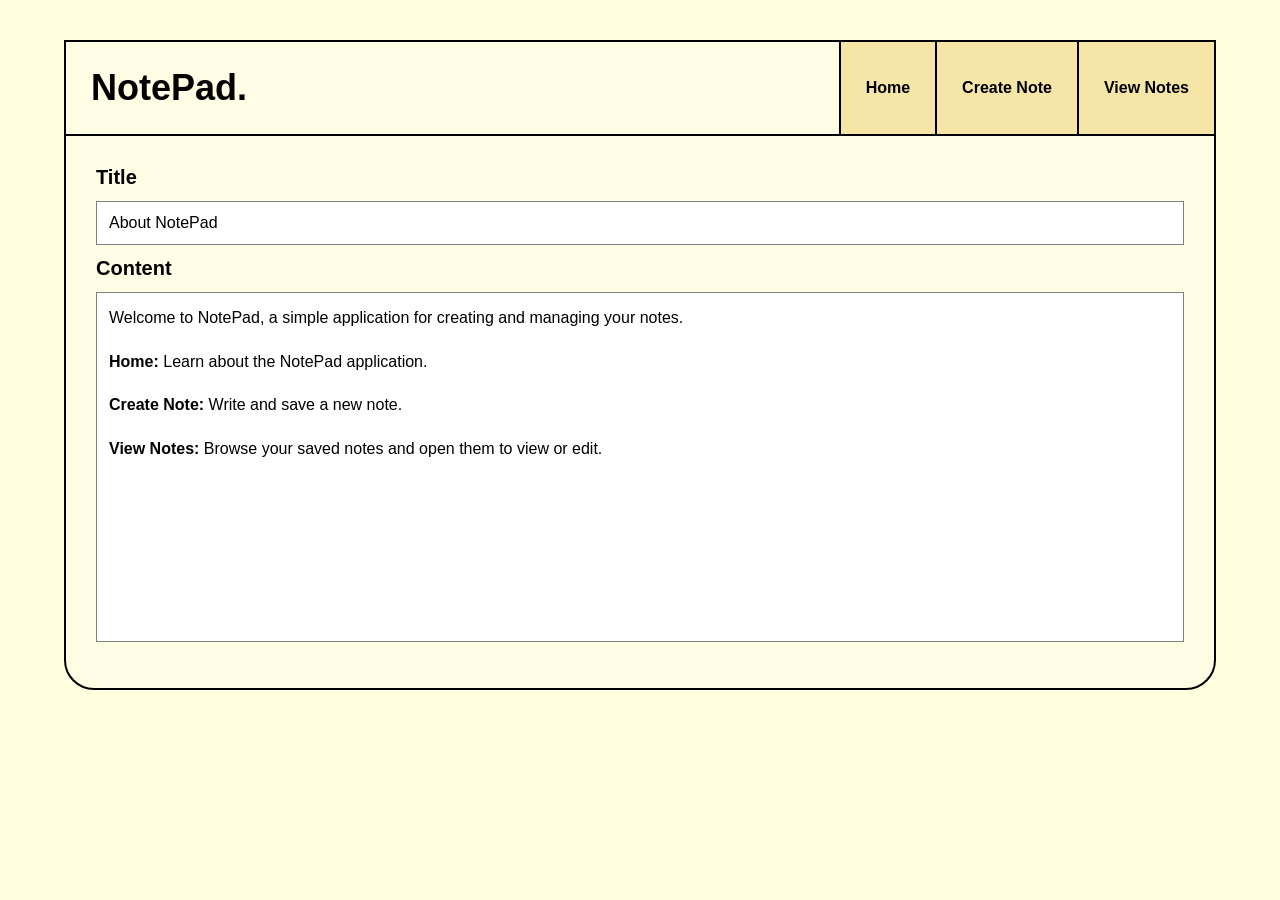
<file: front end/index.html>
<!DOCTYPE html>
<html lang="en">

<head>
    <meta charset="UTF-8">
    <meta name="viewport" content="width=device-width, initial-scale=1.0">
    <title>NotePad - Home</title>
    <link rel="stylesheet" href="style.css">
    <script src="main.js"></script>
</head>

<body>

    <div class="notepad">

        <header class="site-header">
            <h1>NotePad.</h1>

            <nav class="navigation-menu">
                <a href="index.html">Home</a>
                <a href="createNote.html">Create Note</a>
                <a href="viewNote.html">View Notes</a>
            </nav>
        </header>

        <main class="page-content">

    <section class="home-note">

        <label>Title</label>
        <div class="home-note-title">
            About NotePad
        </div>

        <label>Content</label>
        <div class="home-note-content">
            <p>
                Welcome to NotePad, a simple application
                for creating and managing your notes.
            </p>

            <p>
                <strong>Home:</strong>
                Learn about the NotePad application.
            </p>

            <p>
                <strong>Create Note:</strong>
                Write and save a new note.
            </p>

            <p>
                <strong>View Notes:</strong>
                Browse your saved notes and open them
                to view or edit.
            </p>
        </div>

    </section>

</main>

    </div>

</body>
</html>
</file>
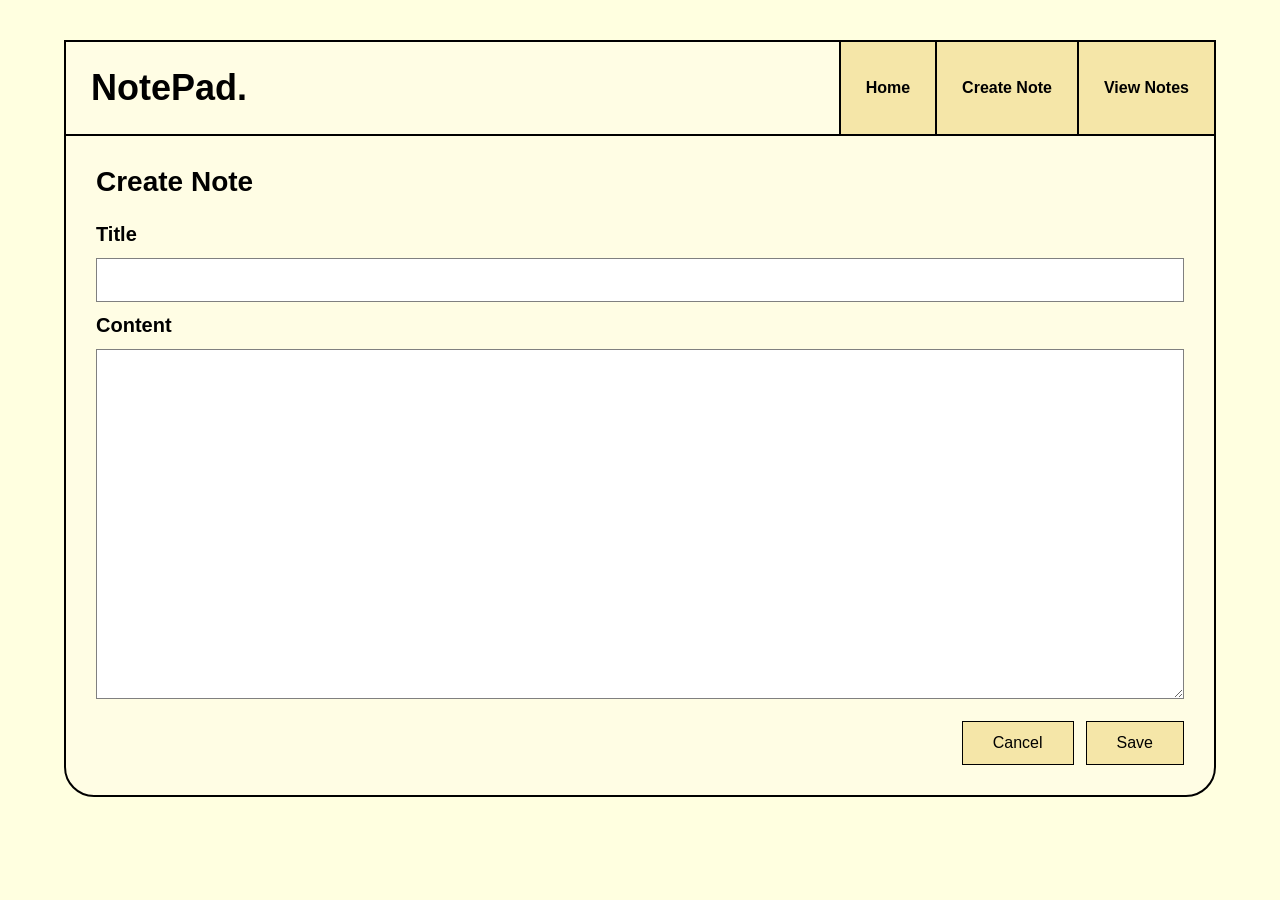
<file: front end/createNote.html>
<!DOCTYPE html>
<html lang="en">

<head>
    <meta charset="UTF-8">
    <meta name="viewport" content="width=device-width, initial-scale=1.0">
    <title>NotePad - Create Note</title>
    <link rel="stylesheet" href="style.css">
</head>

<body>

    <div class="notepad">

        <header class="site-header">
            <h1>NotePad.</h1>

            <nav class="navigation-menu">
                <a href="index.html">Home</a>
                <a href="createNote.html">Create Note</a>
                <a href="viewNote.html">View Notes</a>
            </nav>
        </header>

        <main class="page-content">

            <h2 class="page-title">Create Note</h2>

            <form id="note-form" class="note-form">

                <label for="note-title">Title</label>
                <input
                    type="text"
                    id="note-title"
                    name="title"
                    required
                >

                <label for="note-content">Content</label>
                <textarea
                    id="note-content"
                    name="content"
                ></textarea>

                <div class="form-buttons">
                    <button type="button" id="cancel">
                        Cancel
                    </button>

                    <button type="submit" id="save">
                        Save
                    </button>
                </div>

            </form>

        </main>

    </div>
    <script src="main.js"></script>
</body>
</html>
</file>
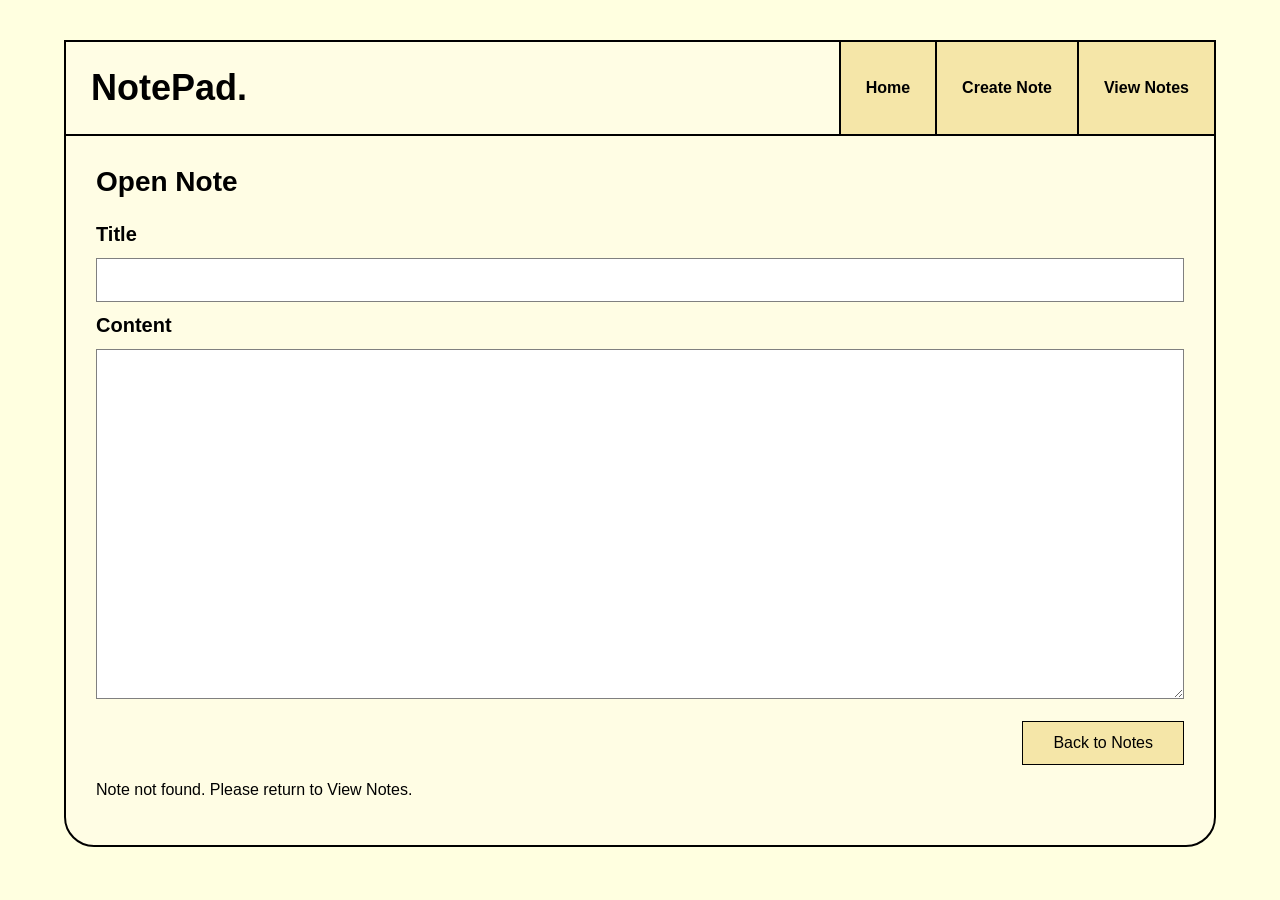
<file: front end/openNote.html>
<!DOCTYPE html>
<html lang="en">

<head>
    <meta charset="UTF-8">
    <meta name="viewport" content="width=device-width, initial-scale=1.0">
    <title>NotePad - Open Note</title>
    <link rel="stylesheet" href="style.css">
</head>

<body>

    <div class="notepad">

        <header class="site-header">
            <h1>NotePad.</h1>

            <nav class="navigation-menu">
                <a href="index.html">Home</a>
                <a href="createNote.html">Create Note</a>
                <a href="viewNote.html">View Notes</a>
            </nav>
        </header>

        <main class="page-content">

            <h2 class="page-title">Open Note</h2>

            <div class="note-form">

                <label for="note-title">Title</label>
                <input
                    type="text"
                    id="note-title"
                    readonly
                >

                <label for="note-content">Content</label>
                <textarea
                    id="note-content"
                    readonly
                ></textarea>

                <div class="form-buttons">
                    <button type="button" id="back">
                        Back to Notes
                    </button>
                </div>

            </div>

            <p id="note-error"></p>

        </main>

    </div>

    <script src="main.js"></script>

</body>
</html>
</file>
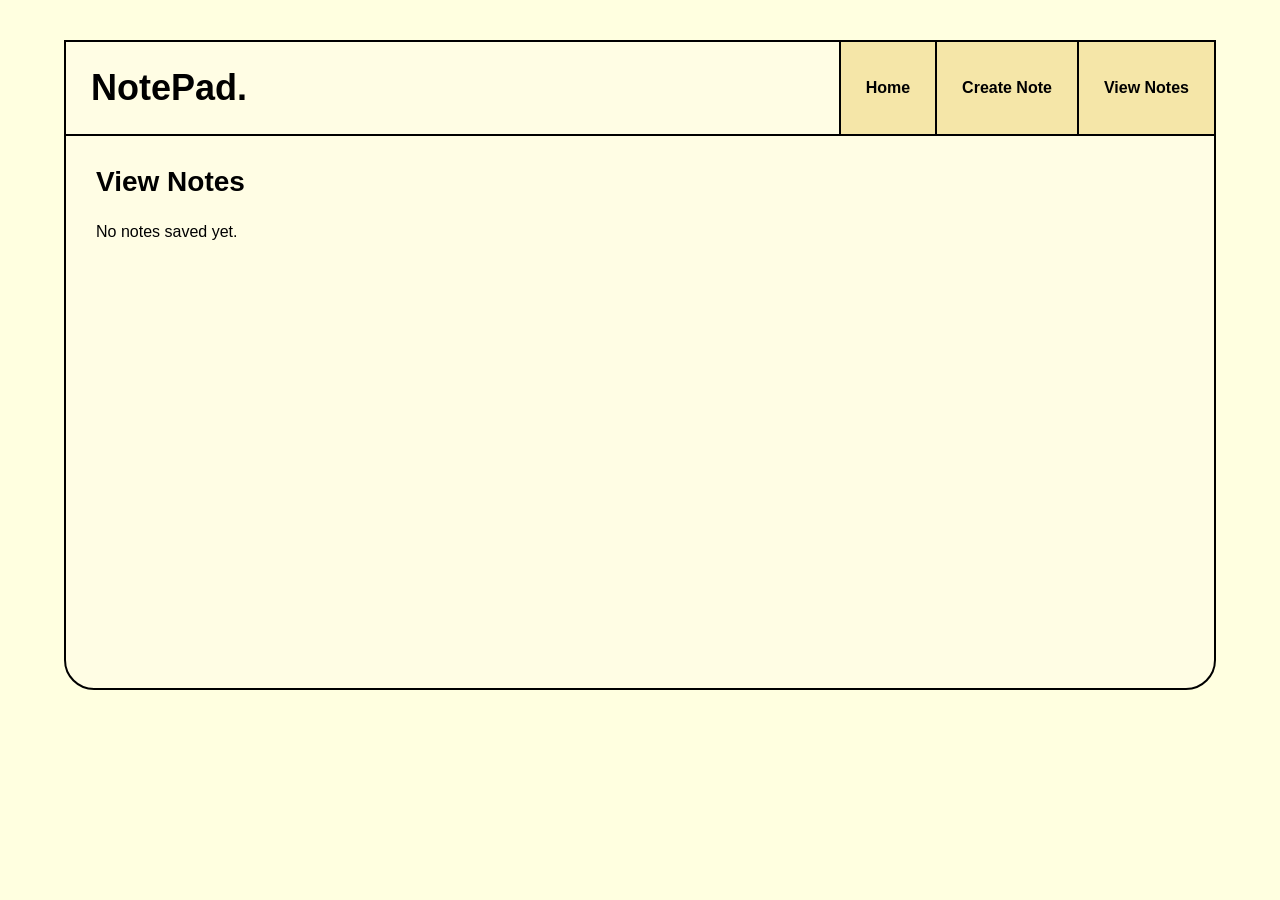
<file: front end/viewNote.html>
<!DOCTYPE html>
<html lang="en">

<head>
    <meta charset="UTF-8">
    <meta name="viewport" content="width=device-width, initial-scale=1.0">
    <title>NotePad - View Notes</title>
    <link rel="stylesheet" href="style.css">
</head>

<body>

    <div class="notepad">

        <header class="site-header">
            <h1>NotePad.</h1>

            <nav class="navigation-menu">
                <a href="index.html">Home</a>
                <a href="createNote.html">Create Note</a>
                <a href="viewNote.html">View Notes</a>
            </nav>
        </header>

        <main class="page-content">

            <h2 class="page-title">View Notes</h2>

            <section id="notes-container" class="notes-container">
                <!-- JavaScript will add saved notes here -->
            </section>

        </main>

    </div>

    <script src="main.js"></script>

</body>
</html>
</file>
<file: front end/style.css>
* {
    box-sizing: border-box;
}

body {
    margin: 0;
    background-color: lightyellow;
    color: black;
    font-family: Arial, sans-serif;
}

/* Main notebook layout */

.notepad {
    width: 90%;
    max-width: 1200px;
    min-height: 650px;
    margin: 40px auto;
    border: 2px solid black;
    border-radius: 0 0 30px 30px;
    background-color: #FFFDE4;
}

/* Header */

.site-header {
    display: flex;
    align-items: stretch;
    border-bottom: 2px solid black;
    min-height: 90px;
}

.site-header h1 {
    flex: 1;
    margin: 0;
    padding: 25px;
    font-size: 36px;
}

/* Navigation */

.navigation-menu {
    display: flex;
}

.navigation-menu a {
    display: flex;
    align-items: center;
    justify-content: center;
    padding: 15px 25px;
    border-left: 2px solid black;
    color: black;
    text-decoration: none;
    background-color: #F5E6A8;
    font-weight: bold;
}

.navigation-menu a:hover {
    background-color: black;
    color: white;
}

/* Page content */

.page-content {
    padding: 30px;
}

.page-title {
    font-size: 28px;
    margin: 0 0 25px;
}

/* Home page */

.home-description {
    max-width: 750px;
    font-size: 18px;
    line-height: 1.7;
}

/* Create and Open Note */

.note-form {
    display: flex;
    flex-direction: column;
    gap: 12px;
}

.note-form label {
    font-size: 20px;
    font-weight: bold;
}

.note-form input,
.note-form textarea {
    width: 100%;
    padding: 12px;
    border: 1px solid gray;
    background-color: white;
    font-family: Arial, sans-serif;
    font-size: 16px;
}

.note-form textarea {
    min-height: 350px;
    resize: vertical;
}

/* Buttons */

.form-buttons {
    display: flex;
    justify-content: flex-end;
    gap: 12px;
    margin-top: 10px;
}

.form-buttons button {
    padding: 12px 30px;
    border: 1px solid black;
    background-color: #F5E6A8;
    cursor: pointer;
    font-size: 16px;
}

.form-buttons button:hover {
    background-color: #E6CF73;
}

/* View Notes */

.notes-container {
    display: flex;
    flex-direction: column;
    gap: 15px;
}

.note-card {
    display: block;
    width: 100%;
    min-height: 100px;
    padding: 20px;
    border: 1px solid black;
    background-color: #F5E6A8;
    color: black;
    text-decoration: none;
}

.note-card h2 {
    margin: 0 0 10px;
}

.note-card p {
    margin: 0;
}

.note-card:hover {
    background-color: #E6CF73;
}

/* Smaller screens */

@media (max-width: 700px) {
    .notepad {
        width: 95%;
        margin: 15px auto;
    }

    .site-header {
        flex-direction: column;
    }

    .navigation-menu a {
        flex: 1;
        padding: 12px 5px;
        font-size: 13px;
        border-top: 2px solid black;
    }

    .navigation-menu a:first-child {
        border-left: none;
    }

    .page-content {
        padding: 20px;
    }
}

/* Home page displayed as a note */

.home-note {
    display: flex;
    flex-direction: column;
    gap: 12px;
}

.home-note label {
    font-size: 20px;
    font-weight: bold;
}

.home-note-title,
.home-note-content {
    width: 100%;
    padding: 12px;
    border: 1px solid gray;
    background-color: white;
    font-size: 16px;
}

.home-note-content {
    min-height: 350px;
    line-height: 1.6;
}

.home-note-content p {
    margin-top: 0;
    margin-bottom: 18px;
}
</file>
